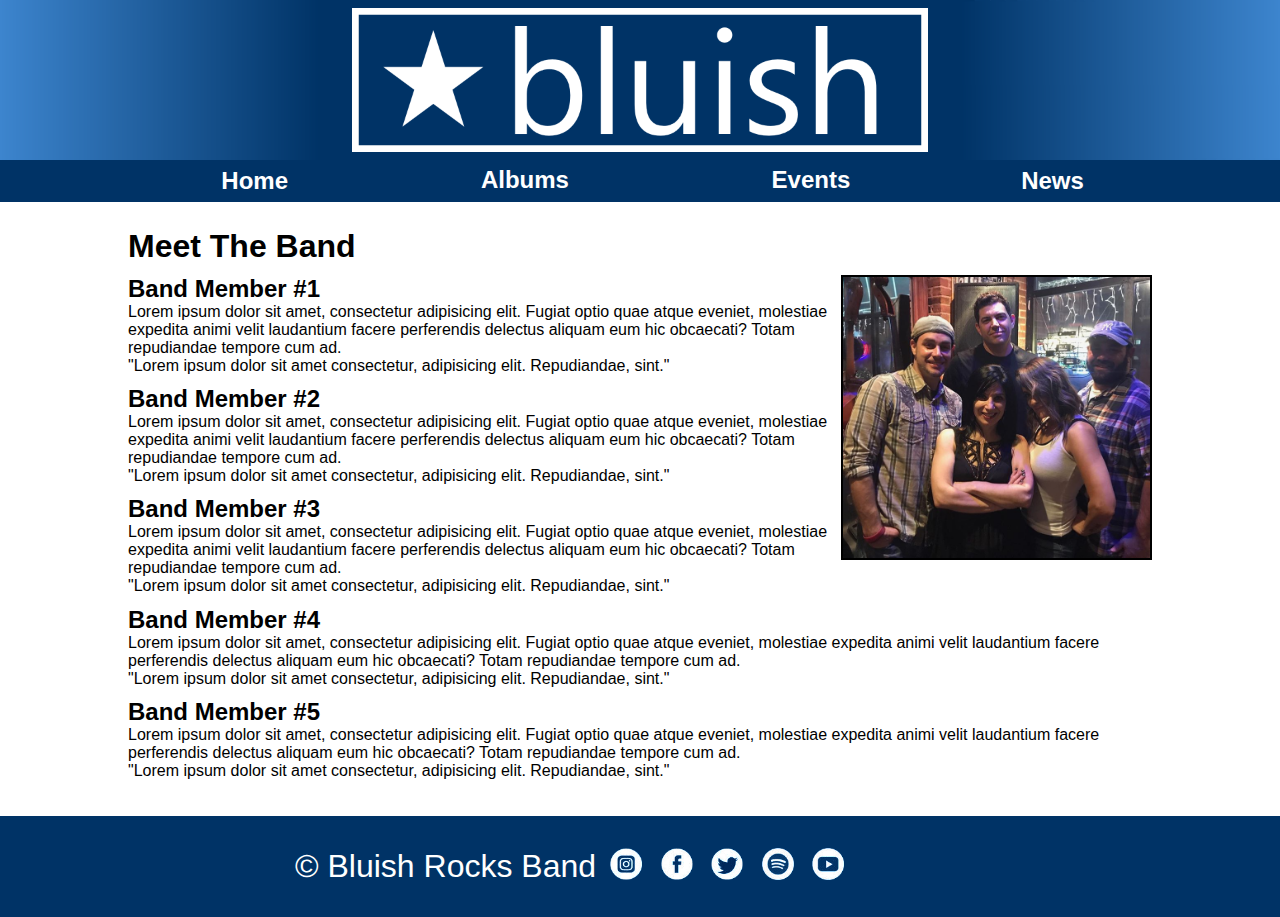
<file: index.html>
<!DOCTYPE html>
<html>

    <head>

        <title>Bluish Band</title>
        <link rel="shortcut icon" type="image/x-icon" href="Images/Bluish Icon.png" />
        <link rel="stylesheet" type="text/css" href="style.css">

    </head>

    <body>

        <header>

            <img src="Images/Bluish Logo.png">

        </header>

        <nav>

            <table>

                <tbody>

                    <tr>

                        <td>

                            <a href="index.html"><h2>Home</h2></a>

                        </td>

                        <td>

                            <a href="albums.html"><h2>Albums</h2></a>

                        </td>

                        <td>

                            <a href="events.html"><h2>Events</h2></a>

                        </td>

                        <td>

                            <a href="news.html"><h2>News</h2></a>

                        </td>

                    </tr>

                </tbody>

            </table>

        </nav>

        <div class="min">

            <h1>Meet The Band</h1>
            <img class="images" src="Images/Band Members.png" alt="Band Members">

            <h2>Band Member #1</h2>
            <p>Lorem ipsum dolor sit amet, consectetur adipisicing elit. Fugiat optio quae atque eveniet, molestiae expedita animi velit laudantium facere perferendis delectus aliquam eum hic obcaecati? Totam repudiandae tempore cum ad.</p>
            <blockquote>"Lorem ipsum dolor sit amet consectetur, adipisicing elit. Repudiandae, sint."</blockquote>

            <h2>Band Member #2</h2>
            <p>Lorem ipsum dolor sit amet, consectetur adipisicing elit. Fugiat optio quae atque eveniet, molestiae expedita animi velit laudantium facere perferendis delectus aliquam eum hic obcaecati? Totam repudiandae tempore cum ad.</p>
            <blockquote>"Lorem ipsum dolor sit amet consectetur, adipisicing elit. Repudiandae, sint."</blockquote>
            
            <h2>Band Member #3</h2>
            <p>Lorem ipsum dolor sit amet, consectetur adipisicing elit. Fugiat optio quae atque eveniet, molestiae expedita animi velit laudantium facere perferendis delectus aliquam eum hic obcaecati? Totam repudiandae tempore cum ad.</p>
            <blockquote>"Lorem ipsum dolor sit amet consectetur, adipisicing elit. Repudiandae, sint."</blockquote>
                
            <h2>Band Member #4</h2>
            <p>Lorem ipsum dolor sit amet, consectetur adipisicing elit. Fugiat optio quae atque eveniet, molestiae expedita animi velit laudantium facere perferendis delectus aliquam eum hic obcaecati? Totam repudiandae tempore cum ad.</p>
            <blockquote>"Lorem ipsum dolor sit amet consectetur, adipisicing elit. Repudiandae, sint."</blockquote>
                
            <h2>Band Member #5</h2>
            <p>Lorem ipsum dolor sit amet, consectetur adipisicing elit. Fugiat optio quae atque eveniet, molestiae expedita animi velit laudantium facere perferendis delectus aliquam eum hic obcaecati? Totam repudiandae tempore cum ad.</p>
            <blockquote>"Lorem ipsum dolor sit amet consectetur, adipisicing elit. Repudiandae, sint."</blockquote>
                
        </div>
        
        <footer>

            <div class="minW">

                <p>&copy Bluish Rocks Band</p>
                <a href="https://www.instagram.com/bluishrocks/">
                    <img class="social" src="Images/Instagram Logo.png">
                </a>
                <a href="https://www.facebook.com/bluishrocks/">
                    <img class="social" src="Images/Facebook Logo.png">
                </a>
                <a href="https://twitter.com/bluishrocks">
                    <img class="social" src="Images/Twitter Logo.png">
                </a>
                <a href="https://open.spotify.com/artist/5ut6auIwVmKOASR9MY1QZQ">
                    <img class="social" src="Images/Spotify Logo.png">
                </a>
                <a href="https://www.youtube.com/user/bluishrocks">
                    <img class="social" src="Images/Youtube Logo.png">
                </a>

            </div>

        </footer>

    </body>

</html>
</file>
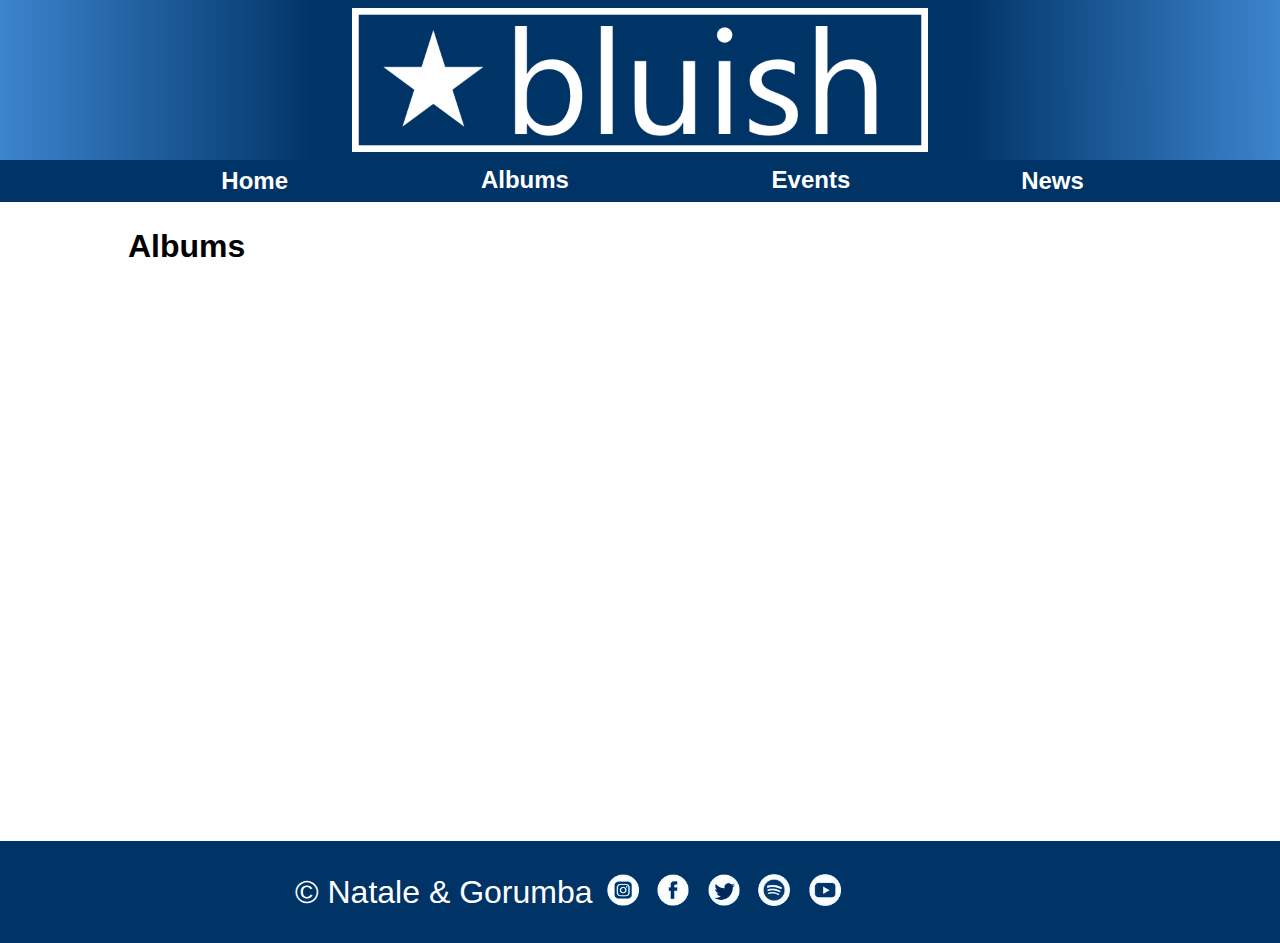
<file: albums.html>
<!DOCTYPE html>
<html>

    <head>

        <title>Bluish Band</title>
        <link rel="shortcut icon" type="image/x-icon" href="Images/Bluish Icon.png" />
        <link rel="stylesheet" type="text/css" href="style.css">

    </head>

    <body>

        <header>

            <img src="Images/Bluish Logo.png">

        </header>

        <nav>

            <table>

                <tbody>

                    <tr>

                        <td>

                            <a href="index.html"><h2>Home</h2></a>

                        </td>

                        <td>

                            <a href="albums.html"><h2>Albums</h2></a>

                        </td>

                        <td>

                            <a href="events.html"><h2>Events</h2></a>

                        </td>

                        <td>

                            <a href="news.html"><h2>News</h2></a>

                        </td>

                    </tr>

                </tbody>

            </table>

        </nav>

        <div class="min">

            <h1>Albums</h1>
            <iframe style="border: 0; width: 1000px; height: 537px;" src="https://bandcamp.com/EmbeddedPlayer/album=2185129507/size=large/bgcol=ffffff/linkcol=0687f5/artwork=small/transparent=true/" seamless><a href="http://bluishrocks.bandcamp.com/album/the-likelihood-of-storms">The Likelihood of Storms by Bluish</a></iframe>

        </div>

        <footer>

            <div>
    
                <p>&copy Natale & Gorumba</p>
                <a href="https://www.instagram.com/bluishrocks/">
                    <img class="social" src="Images/Instagram Logo.png">
                </a>
                <a href="https://www.facebook.com/bluishrocks/">
                    <img class="social" src="Images/Facebook Logo.png">
                </a>
                <a href="https://twitter.com/bluishrocks">
                    <img class="social" src="Images/Twitter Logo.png">
                </a>
                <a href="https://open.spotify.com/artist/5ut6auIwVmKOASR9MY1QZQ">
                    <img class="social" src="Images/Spotify Logo.png">
                </a>
                <a href="https://www.youtube.com/user/bluishrocks">
                    <img class="social" src="Images/Youtube Logo.png">
                </a>
    
            </div>
    
        </footer>
    
    </body>
    
</html>
</file>
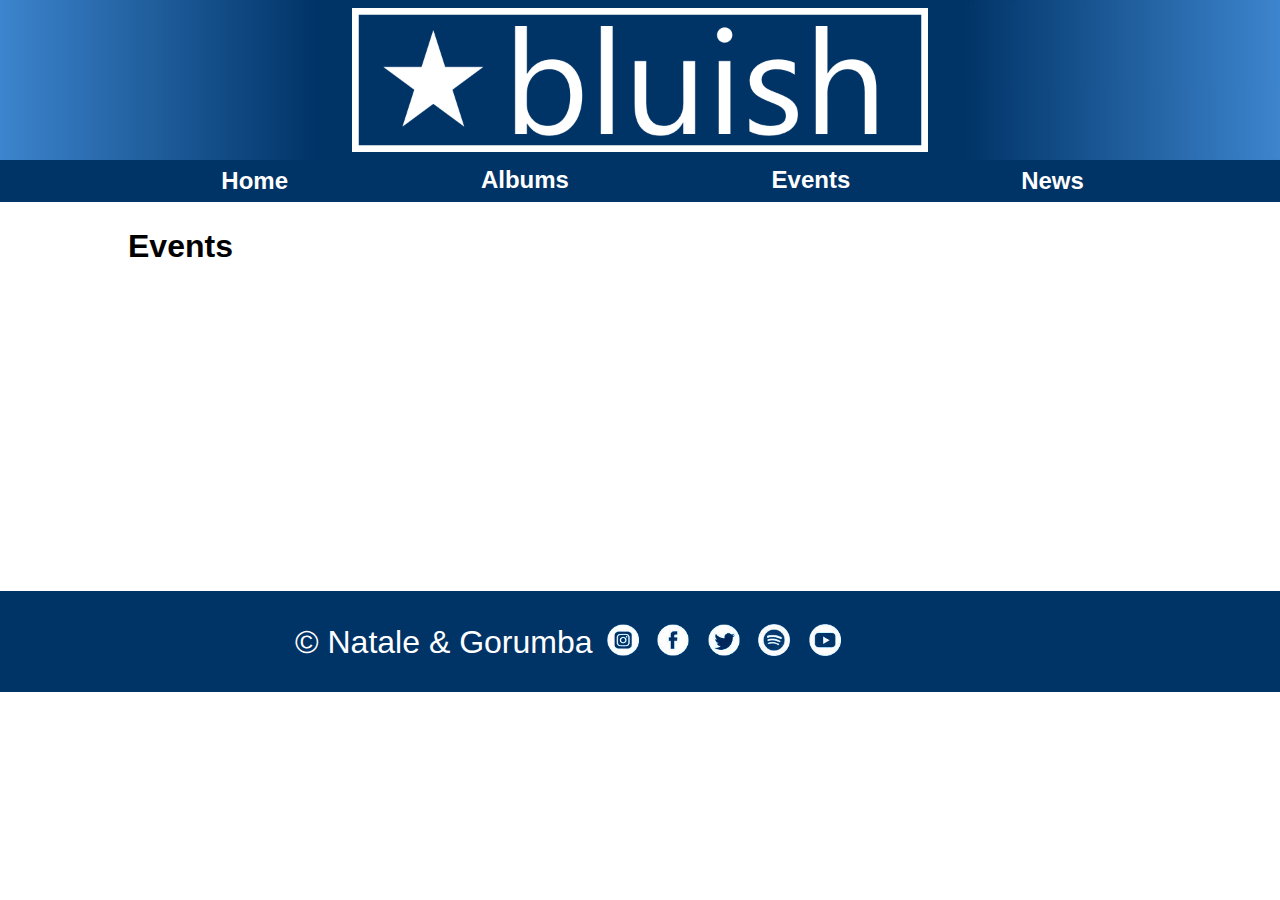
<file: events.html>
<!DOCTYPE html>
<html>

    <head>

        <title>Bluish Band</title>
        <link rel="shortcut icon" type="image/x-icon" href="Images/Bluish Icon.png" />
        <link rel="stylesheet" type="text/css" href="style.css">

    </head>

    <body>

        <header>

            <img src="Images/Bluish Logo.png">

        </header>

        <nav>

            <table>

                <tbody>

                    <tr>

                        <td>

                            <a href="index.html"><h2>Home</h2></a>

                        </td>

                        <td>

                            <a href="albums.html"><h2>Albums</h2></a>

                        </td>

                        <td>

                            <a href="events.html"><h2>Events</h2></a>

                        </td>

                        <td>

                            <a href="news.html"><h2>News</h2></a>

                        </td>

                    </tr>

                </tbody>

            </table>

        </nav>

        <div class="min">

            <h1>Events</h1>

        </div>

        <footer>

            <div>
    
                <p>&copy Natale & Gorumba</p>
                <a href="https://www.instagram.com/bluishrocks/">
                    <img class="social" src="Images/Instagram Logo.png">
                </a>
                <a href="https://www.facebook.com/bluishrocks/">
                    <img class="social" src="Images/Facebook Logo.png">
                </a>
                <a href="https://twitter.com/bluishrocks">
                    <img class="social" src="Images/Twitter Logo.png">
                </a>
                <a href="https://open.spotify.com/artist/5ut6auIwVmKOASR9MY1QZQ">
                    <img class="social" src="Images/Spotify Logo.png">
                </a>
                <a href="https://www.youtube.com/user/bluishrocks">
                    <img class="social" src="Images/Youtube Logo.png">
                </a>
    
            </div>
    
        </footer>
    
    </body>
    
</html>
</file>
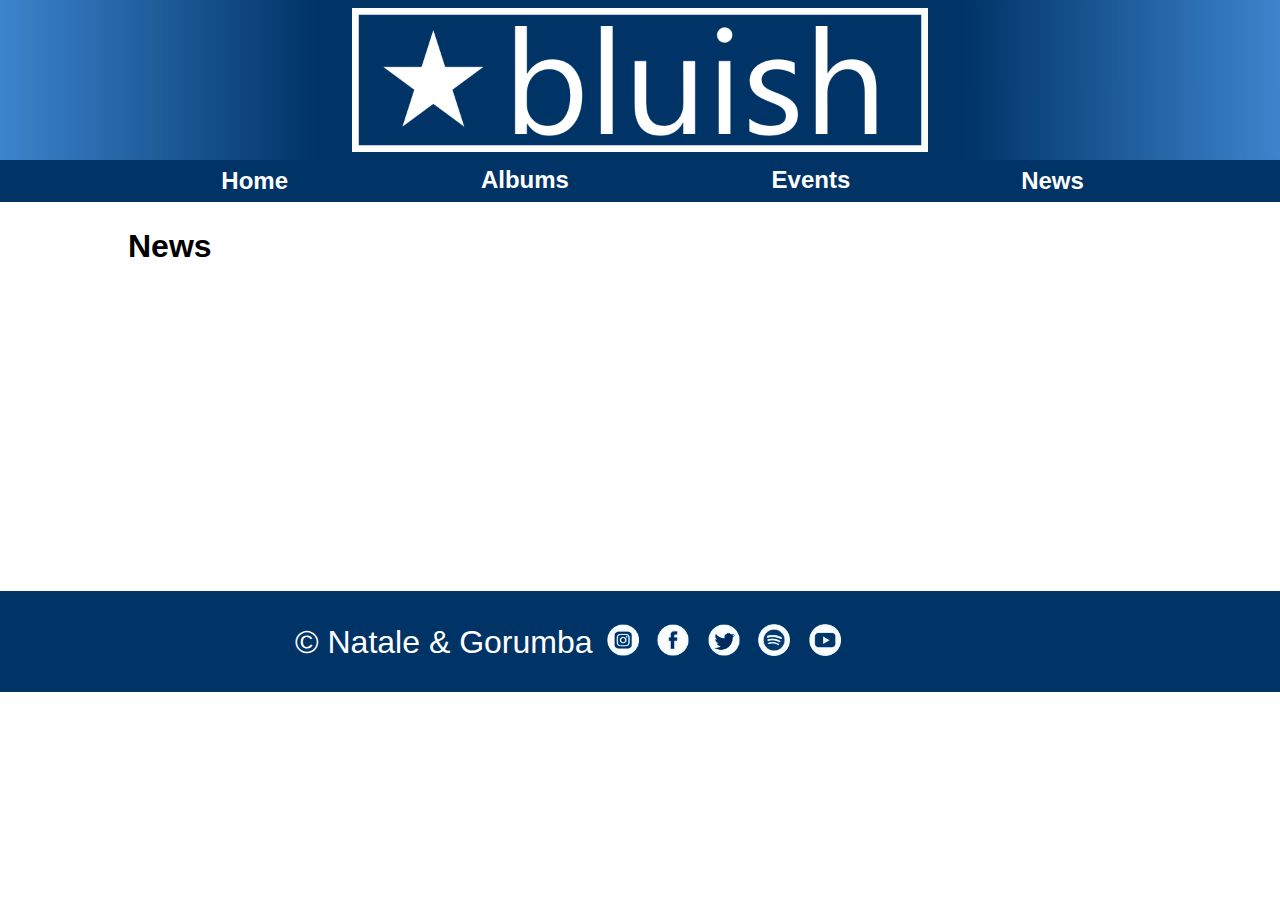
<file: news.html>
<!DOCTYPE html>
<html>

    <head>

        <title>Bluish Band</title>
        <link rel="shortcut icon" type="image/x-icon" href="Images/Bluish Icon.png" />
        <link rel="stylesheet" type="text/css" href="style.css">

    </head>

    <body>

        <header>

            <img src="Images/Bluish Logo.png">

        </header>

        <nav>

            <table>

                <tbody>

                    <tr>

                        <td>

                            <a href="index.html"><h2>Home</h2></a>

                        </td>

                        <td>

                            <a href="albums.html"><h2>Albums</h2></a>

                        </td>

                        <td>

                            <a href="events.html"><h2>Events</h2></a>

                        </td>

                        <td>

                            <a href="news.html"><h2>News</h2></a>

                        </td>

                    </tr>

                </tbody>

            </table>

        </nav>

        <div class="min">

            <h1>News</h1>

        </div>

        <footer>

            <div>
    
                <p>&copy Natale & Gorumba</p>
                <a href="https://www.instagram.com/bluishrocks/">
                    <img class="social" src="Images/Instagram Logo.png">
                </a>
                <a href="https://www.facebook.com/bluishrocks/">
                    <img class="social" src="Images/Facebook Logo.png">
                </a>
                <a href="https://twitter.com/bluishrocks">
                    <img class="social" src="Images/Twitter Logo.png">
                </a>
                <a href="https://open.spotify.com/artist/5ut6auIwVmKOASR9MY1QZQ">
                    <img class="social" src="Images/Spotify Logo.png">
                </a>
                <a href="https://www.youtube.com/user/bluishrocks">
                    <img class="social" src="Images/Youtube Logo.png">
                </a>
    
            </div>
    
        </footer>
    
    </body>
    
</html>
</file>
<file: style.css>
* {

    margin: 0px;
    padding: 0px;

}

html {

    font-family: 'Gill Sans', 'Gill Sans MT', Calibri, 'Trebuchet MS', sans-serif;   

}

header {

    background-color: #003366;

}

header img {

    width: 100%;

}

a {

    text-decoration: none;
    color:  #ffffff;

}

a:hover {

    color: #3d85ce;

}

nav {

    background-color: #003366;

}

nav table {

    margin: auto;
    width: 80%;

}

nav table tbody tr td a h2 {

    margin: auto;
    width: 20%;
    padding-bottom: 2%;

}

div {

    margin: auto;
    width: 80%;
    padding: 2% 0%;

}

div h1 {

    padding-bottom: 1%;

}

div blockquote {

    padding-bottom: 1%;

}

footer {

    background-color: #003366;

}

footer div {

    margin: auto;
    width: 55%;
    color: #ffffff;

}

footer div p {

    float: left;
    height: 32px;
    font-size: 32px;
    padding: 1%;

}

.images {

    width: 30%;
    float: right;
    border: black 2px solid;

}

.social {

    width: 32px;
    height: 32px;
    padding: 1%;

}

.min {

    min-height: 338px;

}

.minW {

    min-width: 250px;

}
</file>
